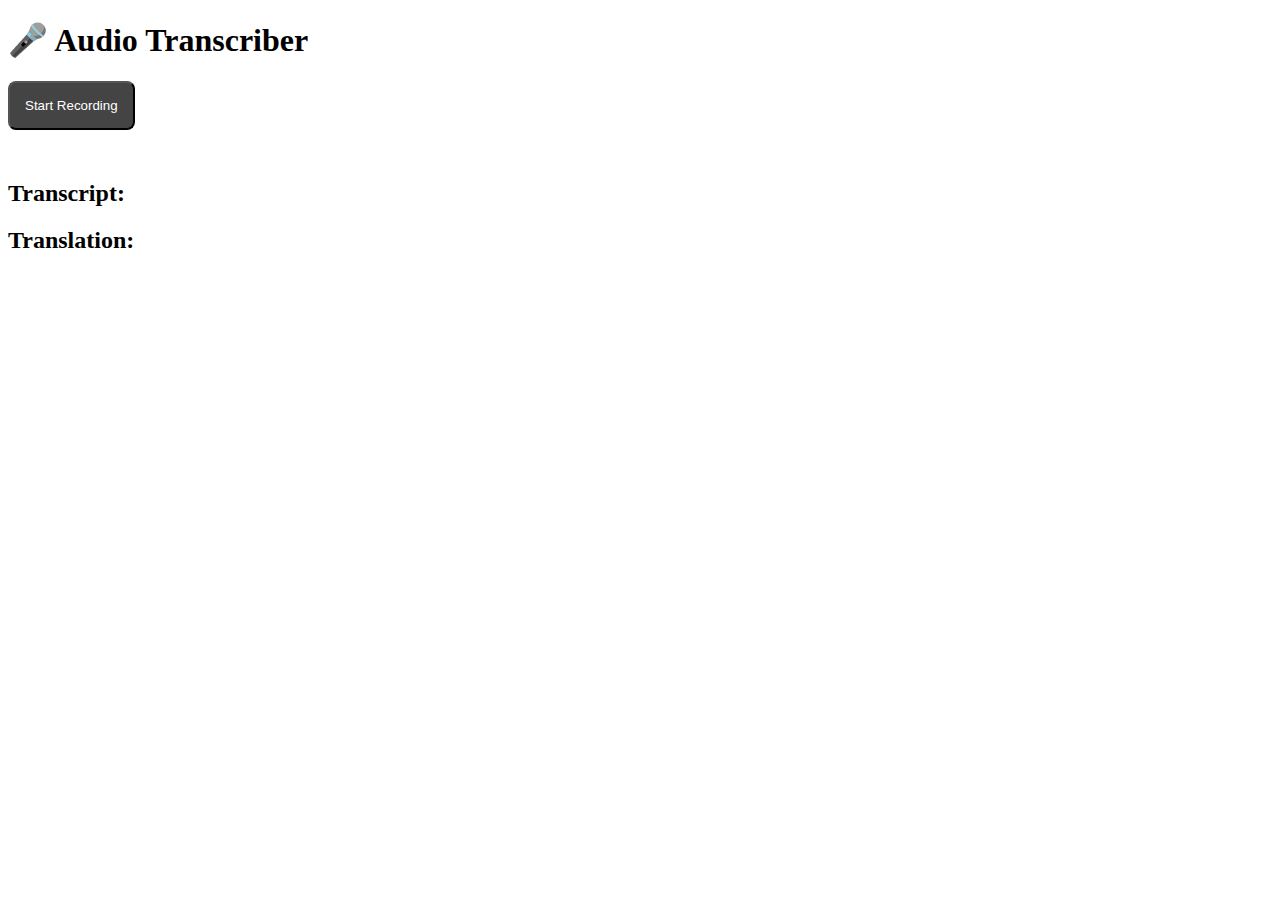
<file: audio_app/templates/index.html>
<!DOCTYPE html>
<html>
<head>
    <title>Audio Transcriber</title>
    <style>
        #record-btn {
            padding: 15px;
            background: #444;
            color: white;
            border-radius: 8px;
            cursor: pointer;
        }
        #recording-indicator {
            width: 20px;
            height: 20px;
            background: red;
            border-radius: 50%;
            margin-top: 10px;
            opacity: 0;
            transition: 0.3s;
        }
        #recording-indicator.active {
            opacity: 1;
            box-shadow: 0 0 10px red;
        }
    </style>
</head>
<body>
    <h1>🎤 Audio Transcriber</h1>

    <button id="record-btn">Start Recording</button>
    <div id="recording-indicator"></div>

    <h2>Transcript:</h2>
    <pre id="transcript"></pre>

    <h2>Translation:</h2>
    <pre id="translation"></pre>

    <script>
        let mediaRecorder;
        let audioChunks = [];
        let isRecording = false;

        const btn = document.getElementById("record-btn");
        const indicator = document.getElementById("recording-indicator");

        btn.addEventListener("click", async () => {
            if (!isRecording) {
                const stream = await navigator.mediaDevices.getUserMedia({ audio: true });
                mediaRecorder = new MediaRecorder(stream);

                mediaRecorder.ondataavailable = e => audioChunks.push(e.data);

                mediaRecorder.onstop = sendAudio;

                audioChunks = [];
                mediaRecorder.start();

                isRecording = true;
                btn.textContent = "Stop Recording";
                indicator.classList.add("active");
            } else {
                mediaRecorder.stop();
                isRecording = false;
                btn.textContent = "Start Recording";
                indicator.classList.remove("active");
            }
        });

        function sendAudio() {
            const blob = new Blob(audioChunks, { type: "audio/wav" });
            const formData = new FormData();
            formData.append("audio", blob, "audio.wav");

            fetch("/api/transcribe/", {
                method: "POST",
                body: formData
            })
            .then(res => res.json())
            .then(data => {
                document.getElementById("transcript").textContent = data.transcript || "(no transcript)";
                document.getElementById("translation").textContent = data.translation || "(no translation)";
            })
            .catch(err => console.error("Error:", err));
        }
    </script>
</body>
</html>
</file>
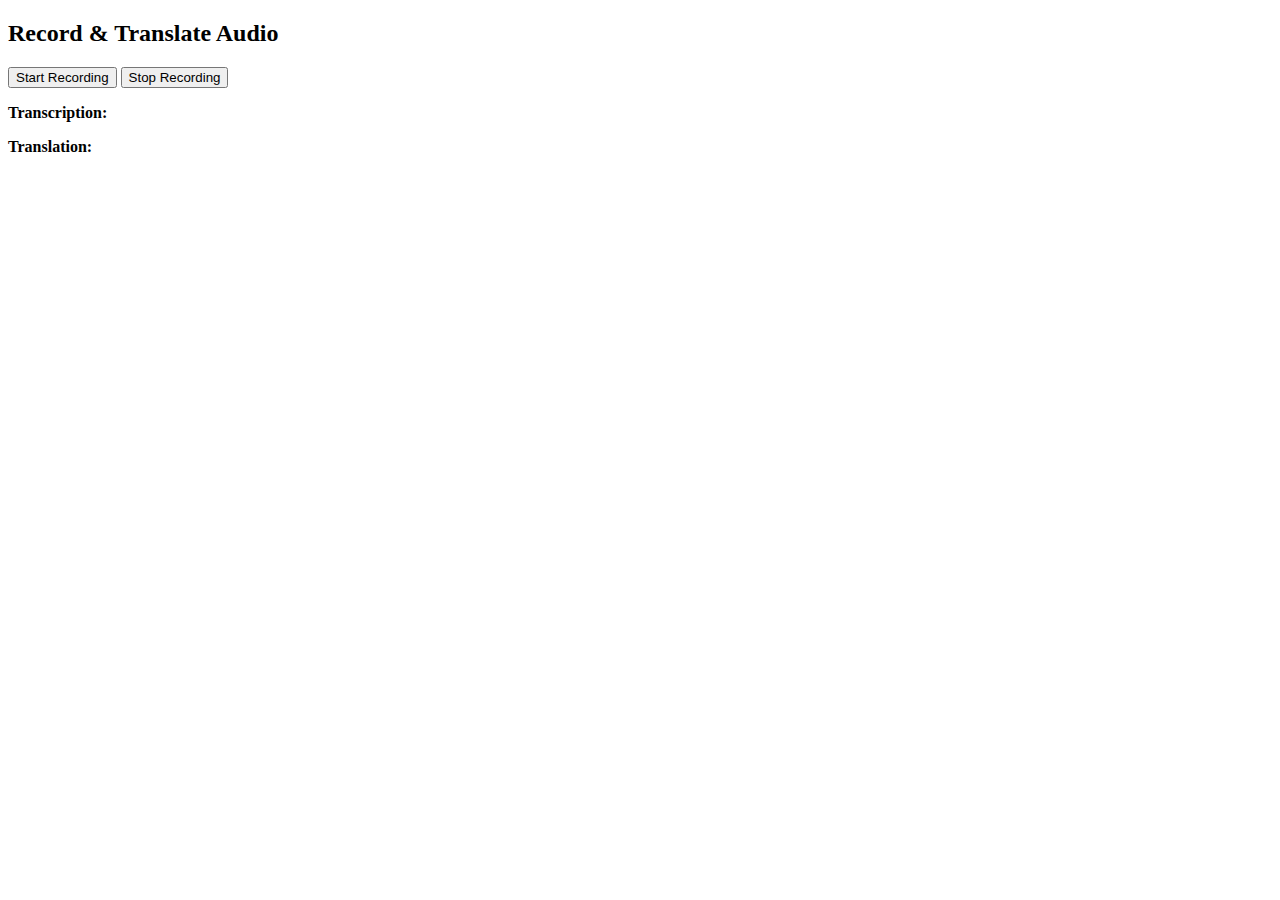
<file: audio_app/templates/recorder.html>
<!DOCTYPE html>
<html lang="en">
<head>
    <meta charset="UTF-8">
    <title>Audio Recorder</title>
</head>
<body>

<h2>Record & Translate Audio</h2>

<button id="startBtn">Start Recording</button>
<button id="stopBtn">Stop Recording</button>

<p><strong>Transcription:</strong></p>
<p id="transcription"></p>

<p><strong>Translation:</strong></p>
<p id="translation"></p>

<script>
let mediaRecorder;
let chunks = [];

document.getElementById("startBtn").onclick = async () => {
    const stream = await navigator.mediaDevices.getUserMedia({ audio: true });
    mediaRecorder = new MediaRecorder(stream);
    mediaRecorder.start();

    chunks = [];

    mediaRecorder.ondataavailable = e => {
        chunks.push(e.data);
    };
};

document.getElementById("stopBtn").onclick = async () => {
    mediaRecorder.stop();

    mediaRecorder.onstop = async () => {
        const blob = new Blob(chunks, { type: "audio/webm" });
        const formData = new FormData();
        formData.append("audio_file", blob, "audio.webm");

        const response = await fetch("/api/transcribe/", {
            method: "POST",
            body: formData
        });

        const data = await response.json();

        document.getElementById("transcription").innerText = data.transcription;
        document.getElementById("translation").innerText = data.translation;
    };
};
</script>

</body>
</html>
</file>
